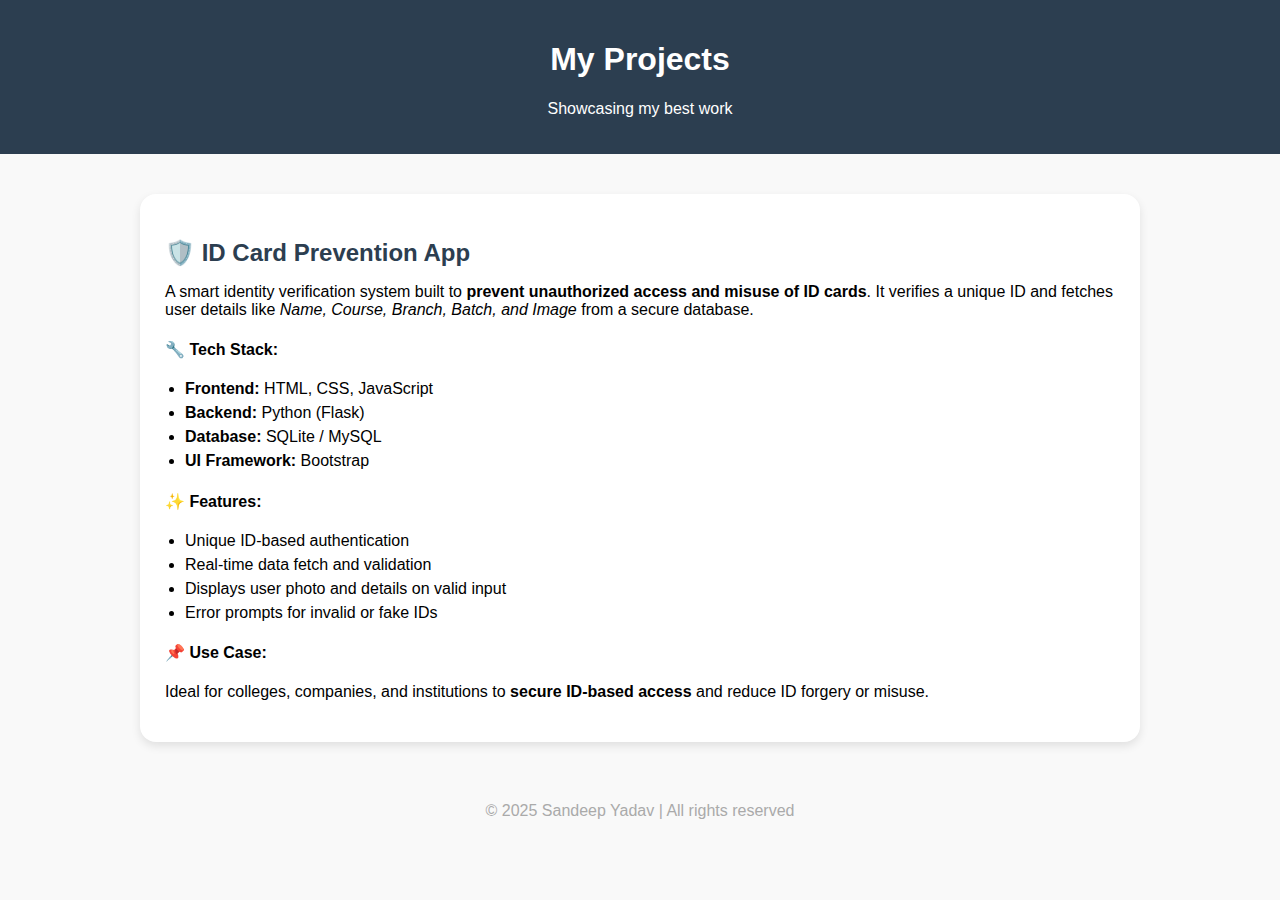
<file: files/project1.html>
<!DOCTYPE html>
<html lang="en">
<head>
  <meta charset="UTF-8" />
  <meta name="viewport" content="width=device-width, initial-scale=1.0" />
  <title>My Projects | Sandeep Yadav</title>
  <style>
    body {
      font-family: 'Segoe UI', sans-serif;
      margin: 0;
      padding: 0;
      background-color: #f9f9f9;
    }

    header {
      background-color: #2c3e50;
      color: white;
      text-align: center;
      padding: 20px 0;
    }

    .container {
      max-width: 1000px;
      margin: 40px auto;
      padding: 0 20px;
    }

    .project-card {
      background: white;
      border-radius: 16px;
      padding: 25px;
      margin-bottom: 30px;
      box-shadow: 0 4px 10px rgba(0, 0, 0, 0.1);
    }

    .project-card h2 {
      color: #2c3e50;
      margin-bottom: 10px;
    }

    .project-card ul {
      padding-left: 20px;
    }

    .project-card ul li {
      margin-bottom: 6px;
    }

    footer {
      text-align: center;
      padding: 20px;
      color: #aaa;
    }
  </style>
</head>
<body>

  <header>
    <h1>My Projects</h1>
    <p>Showcasing my best work</p>
  </header>

  <div class="container">
    <!-- ID Card Prevention App -->
    <div class="project-card">
      <h2>🛡️ ID Card Prevention App</h2>
      <p>
        A smart identity verification system built to <strong>prevent unauthorized access and misuse of ID cards</strong>.
        It verifies a unique ID and fetches user details like <em>Name, Course, Branch, Batch, and Image</em> from a secure database.
      </p>

      <h4>🔧 Tech Stack:</h4>
      <ul>
        <li><strong>Frontend:</strong> HTML, CSS, JavaScript</li>
        <li><strong>Backend:</strong> Python (Flask)</li>
        <li><strong>Database:</strong> SQLite / MySQL</li>
        <li><strong>UI Framework:</strong> Bootstrap</li>
      </ul>

      <h4>✨ Features:</h4>
      <ul>
        <li>Unique ID-based authentication</li>
        <li>Real-time data fetch and validation</li>
        <li>Displays user photo and details on valid input</li>
        <li>Error prompts for invalid or fake IDs</li>
      </ul>

      <h4>📌 Use Case:</h4>
      <p>
        Ideal for colleges, companies, and institutions to <strong>secure ID-based access</strong> and reduce ID forgery or misuse.
      </p>
    </div>
  </div>

  <footer>
    &copy; 2025 Sandeep Yadav | All rights reserved
  </footer>

</body>
</html>
</file>
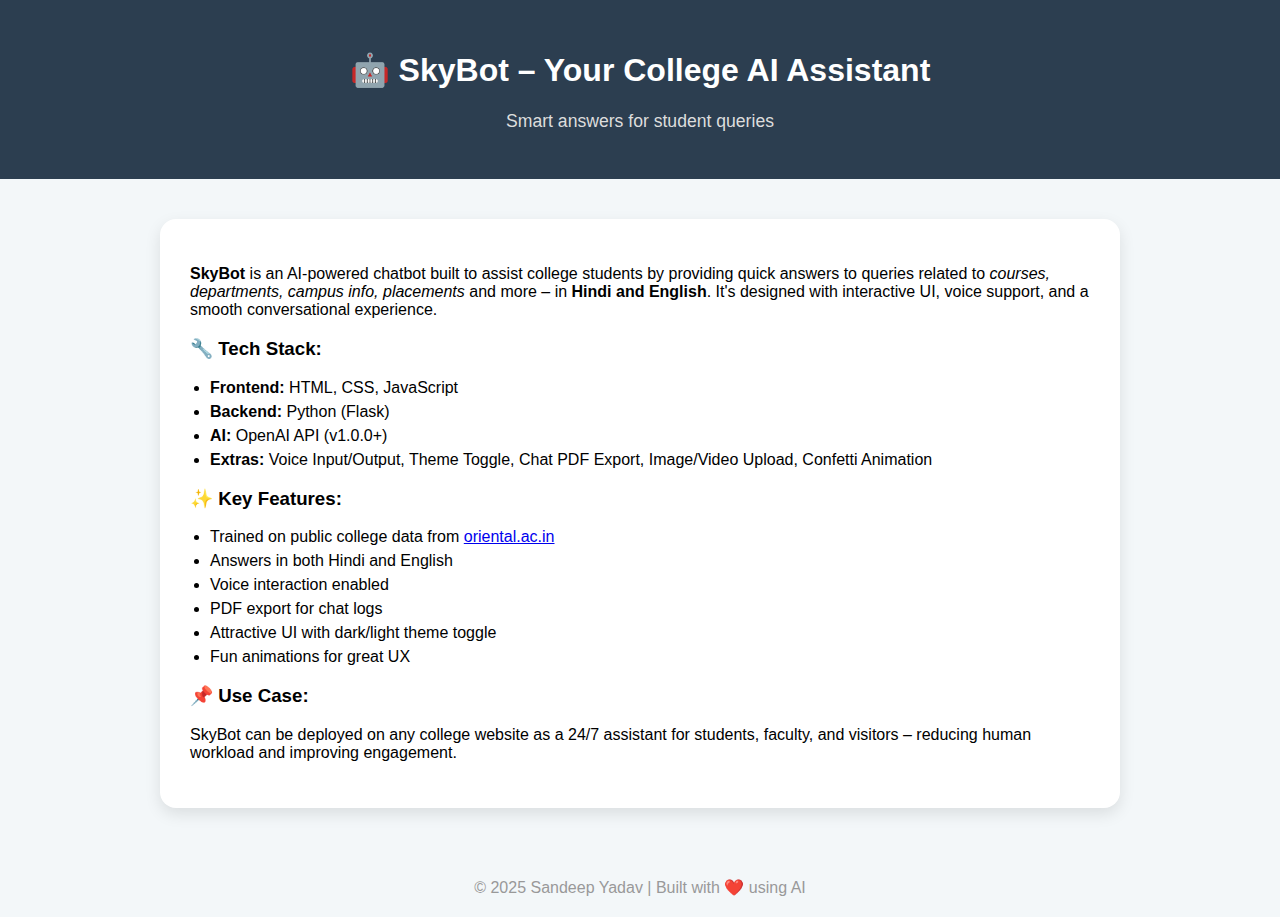
<file: files/project2.html>
<!DOCTYPE html>
<html lang="en">
<head>
  <meta charset="UTF-8" />
  <meta name="viewport" content="width=device-width, initial-scale=1.0"/>
  <title>SkyBot | Project by Sandeep Yadav</title>
  <style>
    body {
      font-family: 'Segoe UI', sans-serif;
      margin: 0;
      padding: 0;
      background-color: #f3f7f9;
    }

    header {
      background-color: #2c3e50;
      color: white;
      padding: 30px;
      text-align: center;
    }

    .container {
      max-width: 900px;
      margin: 40px auto;
      background: white;
      padding: 30px;
      border-radius: 16px;
      box-shadow: 0 6px 16px rgba(0, 0, 0, 0.1);
    }

    h2 {
      color: #2c3e50;
      margin-bottom: 10px;
    }

    ul {
      padding-left: 20px;
    }

    ul li {
      margin-bottom: 6px;
    }

    footer {
      text-align: center;
      margin-top: 50px;
      padding: 20px;
      color: #999;
    }

    .tagline {
      font-size: 1.1rem;
      color: #ddd;
    }
  </style>
</head>
<body>

  <header>
    <h1>🤖 SkyBot – Your College AI Assistant</h1>
    <p class="tagline">Smart answers for student queries</p>
  </header>

  <div class="container">
    <p>
      <strong>SkyBot</strong> is an AI-powered chatbot built to assist college students by providing quick answers to queries related to <em>courses, departments, campus info, placements</em> and more – in <strong>Hindi and English</strong>.
      It's designed with interactive UI, voice support, and a smooth conversational experience.
    </p>

    <h3>🔧 Tech Stack:</h3>
    <ul>
      <li><strong>Frontend:</strong> HTML, CSS, JavaScript</li>
      <li><strong>Backend:</strong> Python (Flask)</li>
      <li><strong>AI:</strong> OpenAI API (v1.0.0+)</li>
      <li><strong>Extras:</strong> Voice Input/Output, Theme Toggle, Chat PDF Export, Image/Video Upload, Confetti Animation</li>
    </ul>

    <h3>✨ Key Features:</h3>
    <ul>
      <li>Trained on public college data from <a href="https://oriental.ac.in" target="_blank">oriental.ac.in</a></li>
      <li>Answers in both Hindi and English</li>
      <li>Voice interaction enabled</li>
      <li>PDF export for chat logs</li>
      <li>Attractive UI with dark/light theme toggle</li>
      <li>Fun animations for great UX</li>
    </ul>

    <h3>📌 Use Case:</h3>
    <p>
      SkyBot can be deployed on any college website as a 24/7 assistant for students, faculty, and visitors – reducing human workload and improving engagement.
    </p>
  </div>

  <footer>
    &copy; 2025 Sandeep Yadav | Built with ❤️ using AI
  </footer>

</body>
</html>
</file>
